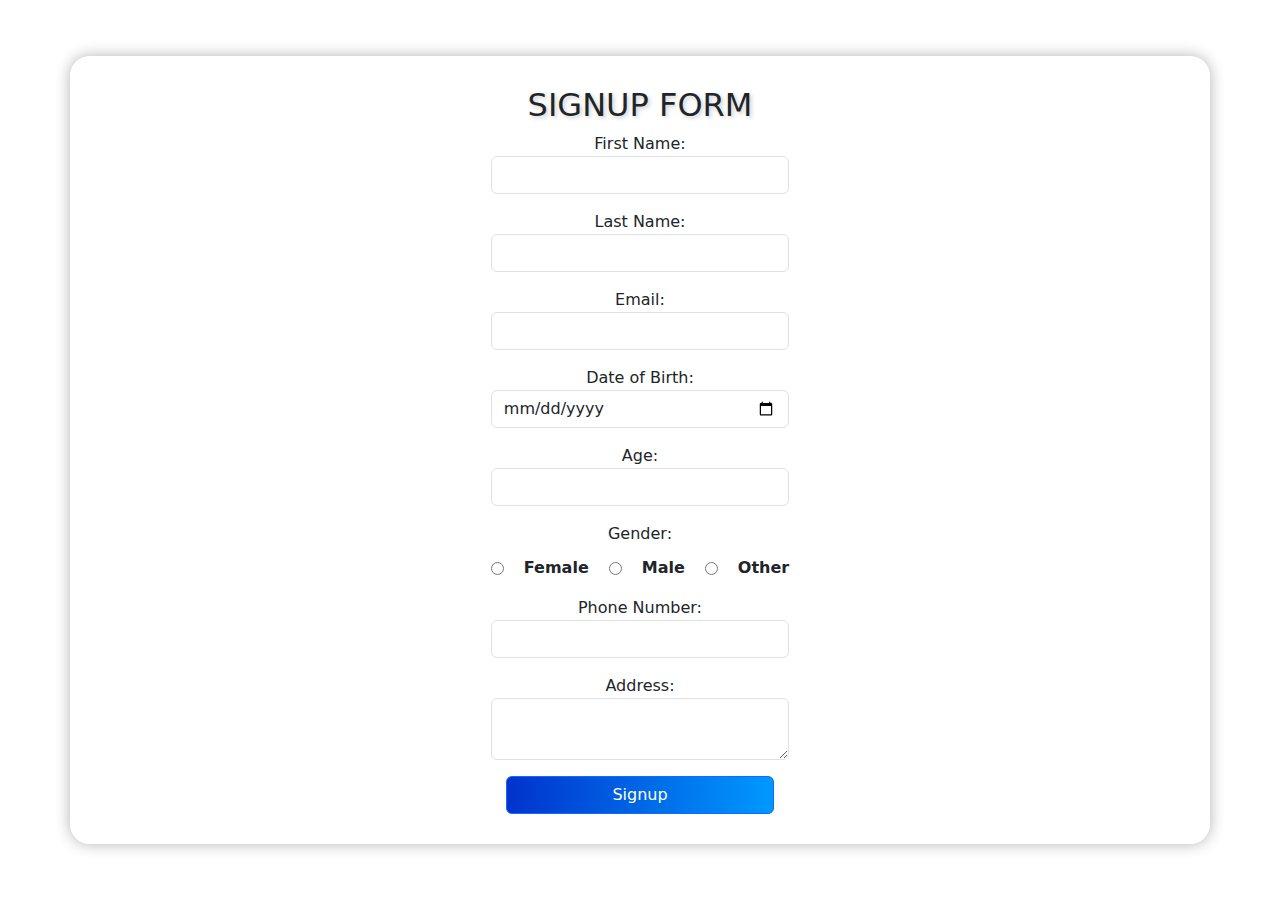
<file: index.html>
<!DOCTYPE html>
<html lang="en">
<head>
    <meta charset="UTF-8">
    <meta name="viewport" content="width=device-width, initial-scale=1.0">
    <title>SIGNUP FORM</title>
    <link rel="stylesheet" href="styles.css">
    <script defer src="script.js"></script>
    <link rel="stylesheet" href="https://cdn.jsdelivr.net/npm/bootstrap@5.3.0/dist/css/bootstrap.min.css">
</head>
<body>

<div class="container">
    <h2 class="text-center">SIGNUP FORM</h2>
    <form id="signupForm">
        <div class="mb-3">
            <label>First Name:</label>
            <input type="text" id="firstName" class="form-control" required>
            <small class="error-msg"></small>
        </div>
        
        <div class="mb-3">
            <label>Last Name:</label>
            <input type="text" id="lastName" class="form-control" required>
            <small class="error-msg"></small>
        </div>

        <div class="mb-3">
            <label>Email:</label>
            <input type="email" id="email" class="form-control" required>
            <small class="error-msg"></small>
        </div>

        <div class="mb-3">
            <label>Date of Birth:</label>
            <input type="date" id="dob" class="form-control" required>
            <small class="error-msg"></small>
        </div>

        <div class="mb-3">
            <label>Age:</label>
            <input type="number" id="age" class="form-control" required>
            <small class="error-msg"></small>
        </div>

        <div class="mb-3">
            <label>Gender:</label>
            <div class="gender-container">
                <input type="radio" name="gender" value="Female" id="female">
                <label for="female">Female</label>
        
                <input type="radio" name="gender" value="Male" id="male">
                <label for="male">Male</label>
        
                <input type="radio" name="gender" value="Other" id="other">
                <label for="other">Other</label>
            </div>
            <small class="error-msg"></small>
        </div>        

        <div class="mb-3">
            <label>Phone Number:</label>
            <input type="text" id="phone" class="form-control" required>
            <small class="error-msg"></small>
        </div>

        <div class="mb-3">
            <label>Address:</label>
            <textarea id="address" class="form-control" required></textarea>
            <small class="error-msg"></small>
        </div>

        <button type="submit" class="btn btn-primary">Signup</button>
    </form>
</div>

</body>
</html>
</file>
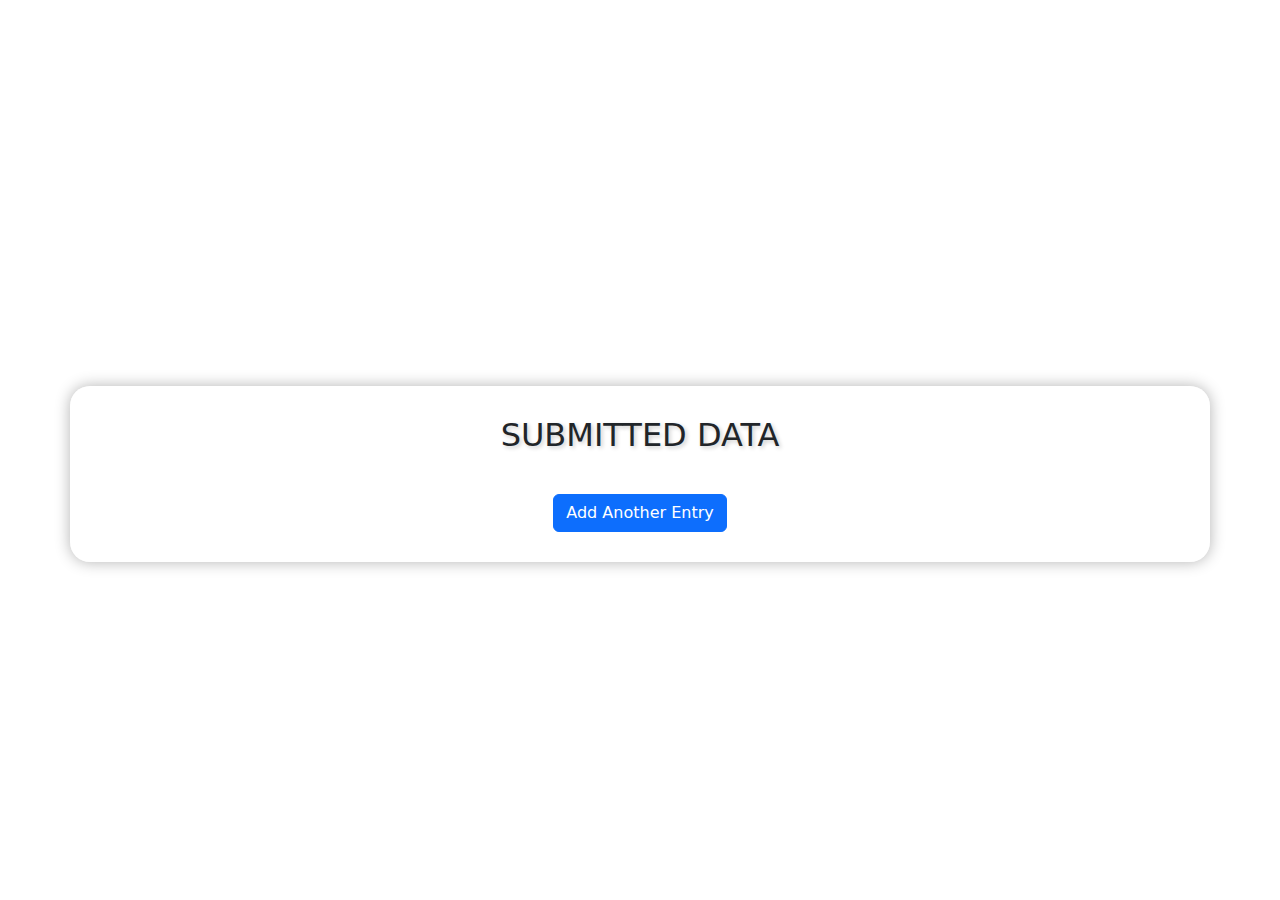
<file: display.html>
<!DOCTYPE html>
<html lang="en">
<head>
    <meta charset="UTF-8">
    <meta name="viewport" content="width=device-width, initial-scale=1.0">
    <title>Submitted Data</title>
    <link rel="stylesheet" href="styles.css">
    <link rel="stylesheet" href="https://cdn.jsdelivr.net/npm/bootstrap@5.3.0/dist/css/bootstrap.min.css">
</head>
<body>

<div class="container mt-5">
    <h2 class="text-center">Submitted Data</h2>
    <table class="table table-bordered text-center">
        <thead id="tableHead"></thead>
        <tbody id="tableBody"></tbody>
    </table>

    <div class="text-center">
        <a href="index.html" class="btn btn-primary mt-3">Add Another Entry</a>
    </div>
</div>

<script>
    let users = JSON.parse(localStorage.getItem("users")) || [];

    if (users.length > 0) {
        let tableHead = document.getElementById("tableHead");
        let tableBody = document.getElementById("tableBody");

        // Create the header row with field names
        let headerRow = "<tr>";
        Object.keys(users[0]).forEach(key => {
            headerRow += `<th>${key}</th>`;
        });
        headerRow += "</tr>";
        tableHead.innerHTML = headerRow;

        // Populate table with users' data
        users.forEach(user => {
            let row = "<tr>";
            Object.values(user).forEach(value => {
                row += `<td>${value}</td>`;
            });
            row += "</tr>";
            tableBody.innerHTML += row;
        });
    }
</script>

</body>
</html>
</file>
<file: styles.css>
/* Background Styling */
body {
    background: url('https://images.pexels.com/photos/4197563/pexels-photo-4197563.jpeg') no-repeat center center fixed;
    background-size: cover;
    height: 100vh;
    display: flex;
    justify-content: center;
    align-items: center;
}

/* Form Container (Rectangular Shape) */
.container {
    background: rgba(255, 255, 255, 0.5); /* Semi-transparent white */
    padding: 30px;
    border-radius: 20px; /* Slightly rounded corners */
    box-shadow: 0px 0px 15px rgba(0, 0, 0, 0.3);
    width: 425px; /* Makes it more rectangular */
    max-height: 850px; /* Controls height */
    text-align: center;
    display: flex;
    flex-direction: column;
    align-items: center;
}

/* Input Fields */
input, textarea {
    width: 90%;
    padding: 10px;
    margin-top: 8px;
    border: 2px solid #0099ff;
    border-radius: 5px;
    font-size: 16px;
    background: rgba(255, 255, 255, 0.5);
    color: #003366;
}

/* Gender Selection (Displayed Horizontally) */
.gender-container {
    display: flex;
    justify-content: center;
    gap: 20px; /* Adjusts spacing between options */
    align-items: center;
    margin-top: 10px;
}

.gender-container label {
    font-weight: bold;
    font-size: 16px;
    display: flex;
    align-items: center;
    gap: 5px;
}

.gender-container input {
    width: auto;
    margin: 0;
}

/* Signup Button */
button {
    background: linear-gradient(to right, #0033cc, #0099ff);
    color: white;
    padding: 12px;
    border: none;
    border-radius: 5px;
    cursor: pointer;
    margin-top: 15px;
    width: 90%;
    font-size: 18px;
    font-weight: bold;
    transition: 0.3s;
}

button:hover {
    background: linear-gradient(to right, #001a66, #0066cc);
}

/* Form Heading */
h2 {
    font-size: 26px;
    font-weight: bold;
    text-transform: uppercase;
    color: #0057b8;
    margin-bottom: 15px;
    text-shadow: 2px 2px 4px rgba(0, 0, 0, 0.2);
}
</file>
